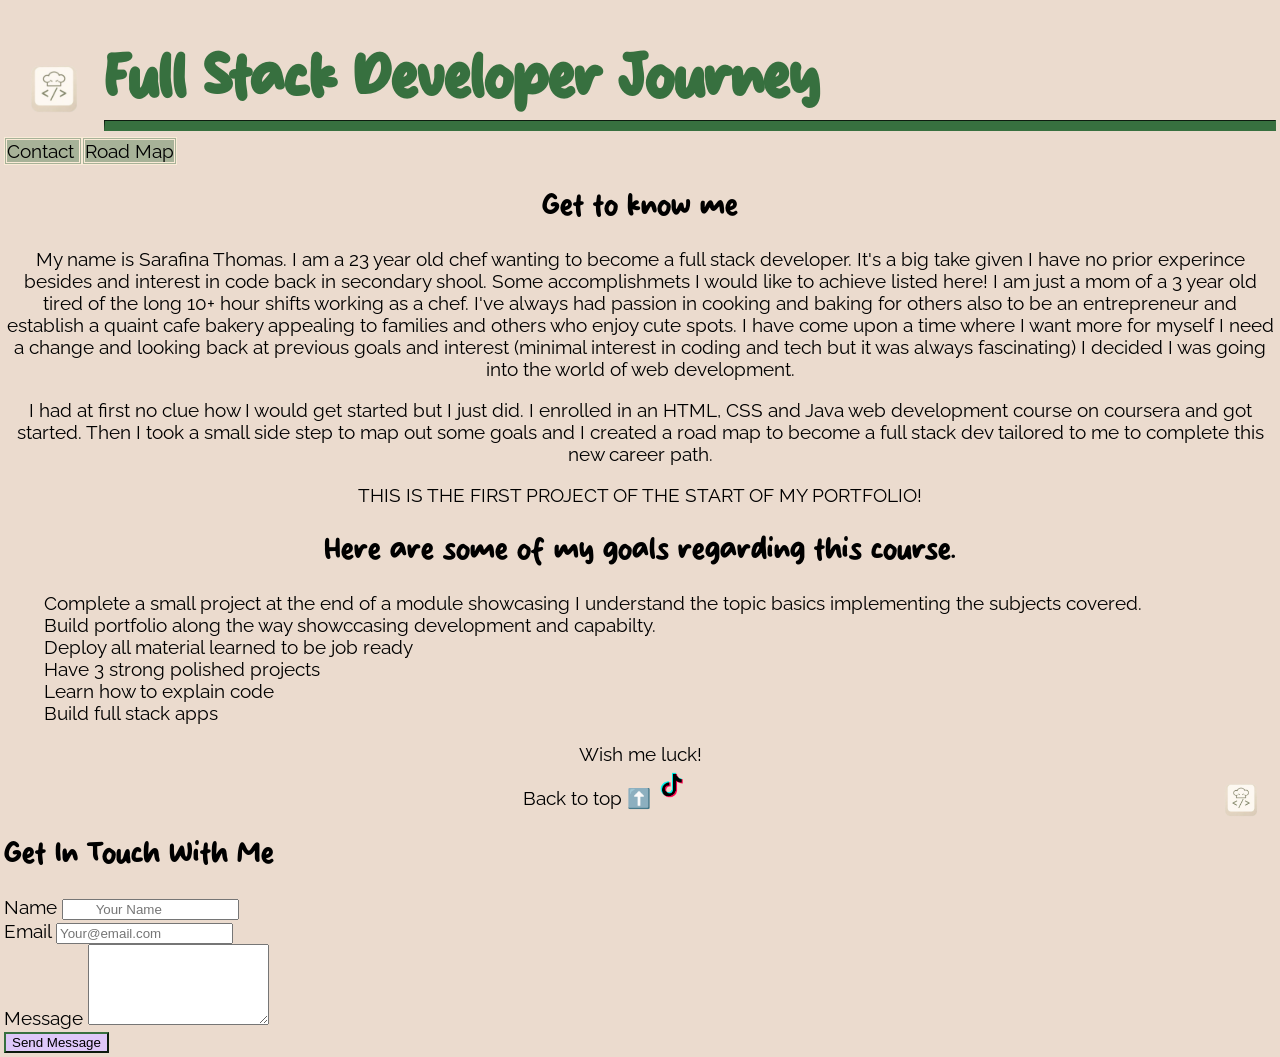
<file: index.html>
<!DOCTYPE html>
<html lang="en">
<head>

	<meta charset="utf-8">
	<meta content="width=device-width initial-scale=1 maximum-scale=4">
	<title> Sarafina's Web Intro</title>
	<link rel="stylesheet" href="style.css">
	<link href="https://fonts.googleapis.com/css2?family=Sue+Ellen+Francisco&family=Raleway:wght@400;700&display=swap" rel="stylesheet">
</head>

<body>
	
	<h1 id="top"> <img src="images/chef.png" height="100" width="100" alt="keycap showing chef hat on top of < / >"> Full Stack Developer Journey</h1>

<hr>
<div id="navbar"> 
	<a id=contactlink href="#contact"> Contact </a>
	<a id="roadmap" href="webdevroadmap.html"> Road Map </a>


</div>
<section id="introduction">
	<h2>
		Get to know me
	</h2>
	<p> My name is Sarafina Thomas. I am a 23 year old chef wanting to become a full stack developer. It's a big take given I have no prior experince besides and interest in code back in secondary shool. Some accomplishmets I would like to achieve listed here! 
		I am just a mom of a 3 year old tired of the long 10+ hour shifts working as a chef. I've always had passion in cooking and baking for others also to be an entrepreneur and establish a quaint cafe bakery appealing to families and others who enjoy cute spots. I have come upon a time where I want more for myself I need a change and looking back at previous goals and interest (minimal interest in coding and tech but it was always fascinating) I decided I was going into the world of web development. 
	</p>
	<p>
		I had at first no clue how I would get started but I just did. I enrolled in an HTML, CSS and Java web development course on coursera and got started. Then I took a small side step to map out some goals and I created a road map to become a full stack dev tailored to me to complete this new career path. 
		</p>
		<div>
			THIS IS THE FIRST PROJECT OF THE START OF MY PORTFOLIO!
		</div>
</section>

<section id="Accomplishments">
<h2> Here are some of my goals regarding this course.  </h2>
	<ul>
		<li>Complete a small project  at the end of a module showcasing I understand the topic basics implementing the subjects covered.</li>
		<li>Build portfolio along the way showccasing development and capabilty.</li>
		<li>Deploy all material learned to be job ready</li>
		<li>Have 3 strong polished projects</li>
		<li>Learn how to explain code</li>
		<li>Build full stack apps</li>
	</ul>
</section>
<div> Wish me luck! </div>
	
	
	<footer> 
		<img src="images/chef.png" height="70" width="70" alt="keycap showing chef hat on top of < / >">
		<a href="#top"> Back to top ⬆️ </a> 
		 <a href=" https://www.tiktok.com/@kitchentocode?is_from_webapp=1&sender_device=pc"><img src="images/tiktok.png" alt= "tiktok logo" height= "40px"> </a> 
		 
		 <section id="contact">	
			<h2>Get In Touch With Me</h2>

			<form action="https://formspree.io/f/mdapowky" method="POST">
			<div>	
			<label for="name">	Name </label>
			<input type="Text" id="name" name="name" placeholder="	Your Name" required>
			</div>
			<div>
			<label for="email">  Email </label>
			<input type="email" id="email" name="email" placeholder="Your@email.com" required>
			</div>
			<div>
			<label for="message"> Message </label>
			<textarea id="Message" name="message" rows="5" placeholder="Say Hello...	" required> </textarea>
			</div>
			<button type="submit"> Send Message </button>

			</form>
			</section>

	</footer>



</body>
</html>
</file>
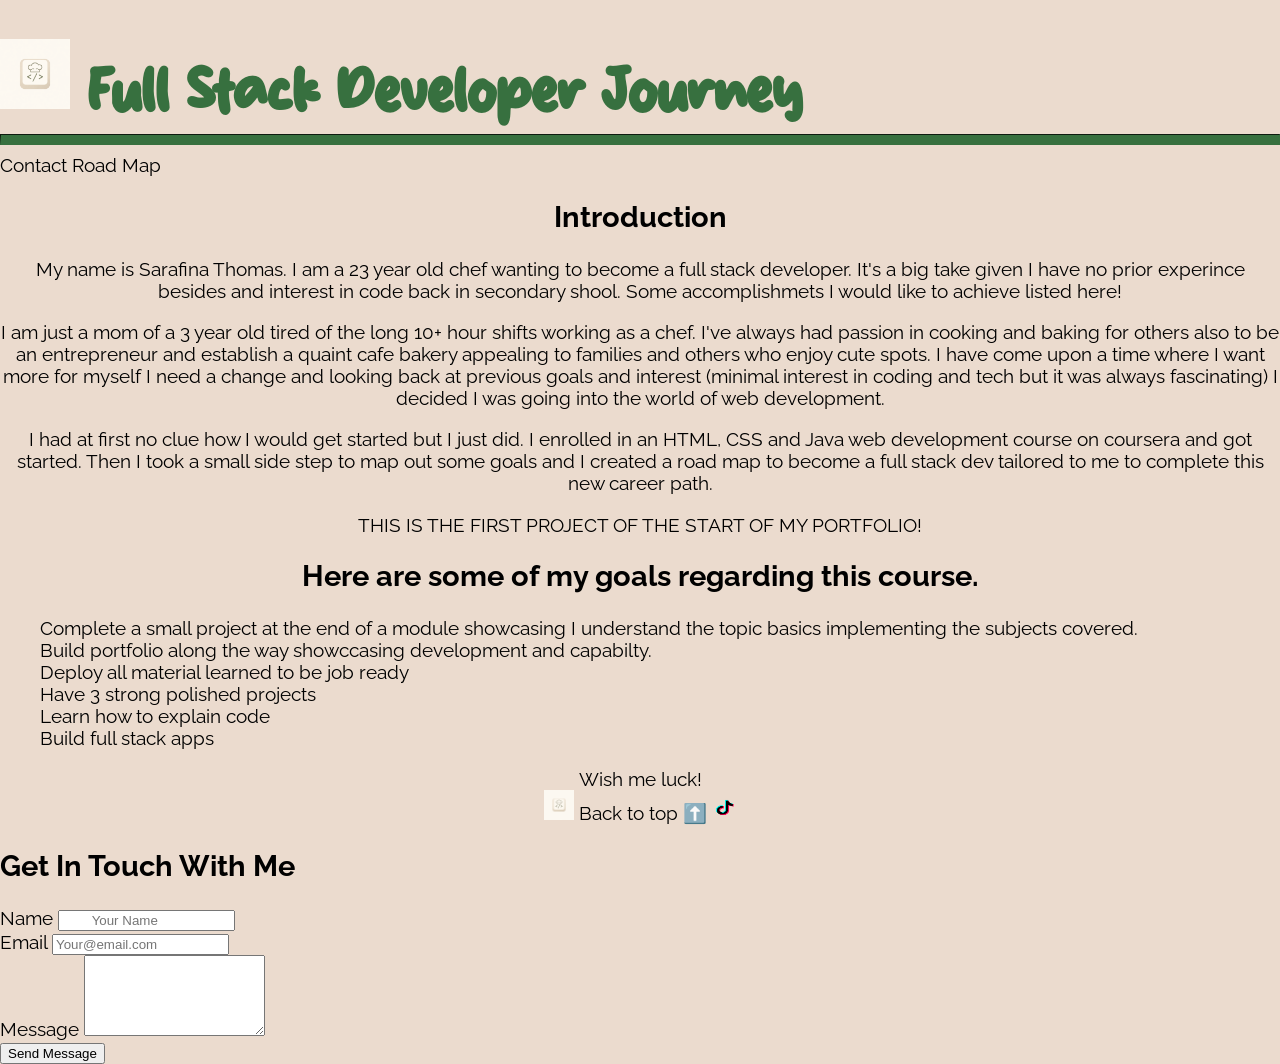
<file: site/index.html>
<!DOCTYPE html>
<html lang="en">
<head>

	<meta charset="utf-8" content="width=device-width initial-scale=1 maximum-scale=4">
	<title> Sarafina's Web Intro</title>
	<link rel="stylesheet" href="style.css">
	<link href="https://fonts.googleapis.com/css2?family=Sue+Ellen+Francisco&family=Raleway:wght@400;700&display=swap" rel="stylesheet">
</head>

<body>
	
	<h1 id="top"> <img src="images/chef.png" height="70" width="70" alt="keycap showing chef hat on top of < / >"> Full Stack Developer Journey</h1>

<hr>
<div id="navbar"> 
	<a href="#contact"> Contact </a>
	<a href="webdevroadmap.html"> Road Map </a>


</div>
<section>
	<h2>
		Introduction
	</h2>
	<p> My name is Sarafina Thomas. I am a 23 year old chef wanting to become a full stack developer. It's a big take given I have no prior experince besides and interest in code back in secondary shool. Some accomplishmets I would like to achieve listed here! 
	</p>
	<p>
		I am just a mom of a 3 year old tired of the long 10+ hour shifts working as a chef. I've always had passion in cooking and baking for others also to be an entrepreneur and establish a quaint cafe bakery appealing to families and others who enjoy cute spots. I have come upon a time where I want more for myself I need a change and looking back at previous goals and interest (minimal interest in coding and tech but it was always fascinating) I decided I was going into the world of web development. 
	</p>
	<p>
		I had at first no clue how I would get started but I just did. I enrolled in an HTML, CSS and Java web development course on coursera and got started. Then I took a small side step to map out some goals and I created a road map to become a full stack dev tailored to me to complete this new career path. 
		</p>
		<div>
			THIS IS THE FIRST PROJECT OF THE START OF MY PORTFOLIO!
		</div>
</section>

	
<h2 id="accomplishments"> Here are some of my goals regarding this course.  </h2>
	<ul>
		<li>Complete a small project  at the end of a module showcasing I understand the topic basics implementing the subjects covered.</li>
		<li>Build portfolio along the way showccasing development and capabilty.</li>
		<li>Deploy all material learned to be job ready</li>
		<li>Have 3 strong polished projects</li>
		<li>Learn how to explain code</li>
		<li>Build full stack apps</li>
	</ul>

<div> Wish me luck! </div>
	
	
	<footer> 
		<img src="images/chef.png" height="30" width="30" alt="keycap showing chef hat on top of < / >">
		<a href="#top"> Back to top ⬆️ </a> 
		 <a href=" https://www.tiktok.com/@kitchentocode?is_from_webapp=1&sender_device=pc"> <img src="images/tiktok.png" height="25" width="25" alt="tiktok logo"> </a> 
		 
		 <section id="contact">	
			<h2>Get In Touch With Me</h2>

			<form action="https://formspree.io/f/mdapowky" method="POST">
			<div>	
			<label for="name">	Name </label>
			<input type="Text" id="name" name="name" placeholder="	Your Name" required>
			</div>
			<div>
			<label for="email">  Email </label>
			<input type="email" id="email" name="email" placeholder="Your@email.com" required>
			</div>
			<div>
			<label for="message"> Message </label>
			<textarea id="Message" name="message" rows="5" placeholder="Say Hello...	" required> </textarea>
			</div>
			<button type="submit"> Send Message </button>

			</form>
			</section>

	</footer>



</body>
</html>
</file>
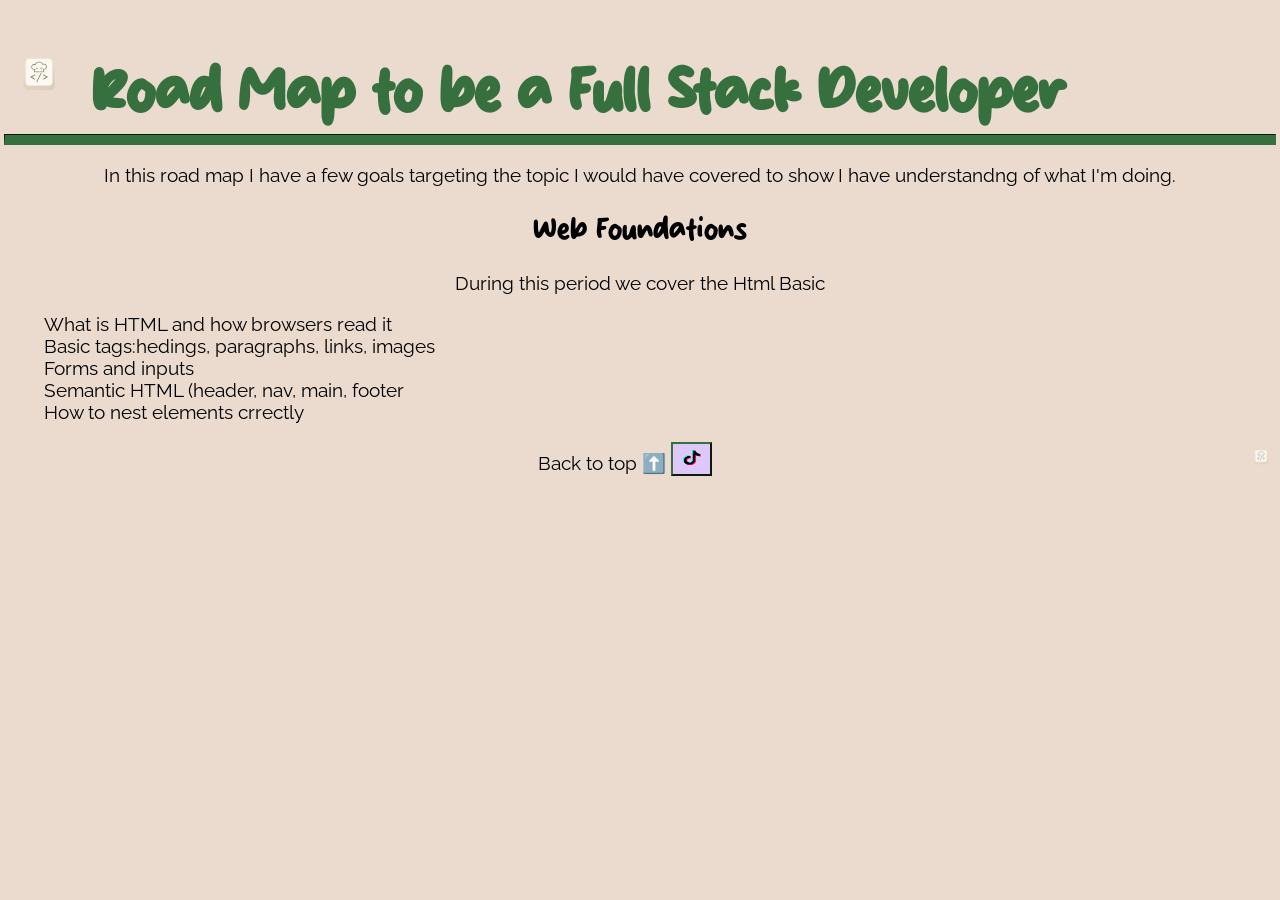
<file: webdevroadmap.html>
<!DOCTYPE html>
<html>
<head>
	<meta charset="utf-8" content="width=device-width initial-scale=1 maximum-scale=4"> 
	<link rel="stylesheet" href="style.css">
	<link href="https://fonts.googleapis.com/css2?family=Sue+Ellen+Francisco&family=Raleway:wght@400;700&display=swap" rel="stylesheet">
	<title>Web Dev Roadmap</title>
</head> 
<body>
<h1> <a href="index.html"> <img src="images/chef.png" height="70" width="70" alt="keycap showing chef hat on top of"> </a>Road Map to be a Full Stack Developer</h1>
<hr>
<p>
	In this road map I have a few goals targeting the topic I would have covered to show I have understandng of what I'm doing. 
</p>
<section id="webfoundations">
	<h2> Web Foundations</h2>
	<p> During this period we cover the Html Basic 
		<ul> 
			<li>What is HTML and how browsers read it</li>
			<li>Basic tags:hedings, paragraphs, links, images</li>
			<li>Forms and inputs</li>
			<li> Semantic HTML (header, nav, main, footer</li>
			<li>How to nest elements crrectly</li>
		</ul>
	</p>
</section>

<footer>
	<img src="images/chef.png" height="30" width="30" alt="keycap showing chef hat on top of < / >">
		<a href="#top"> Back to top ⬆️ </a> 
		 <button> <a href=" https://www.tiktok.com/@kitchentocode?is_from_webapp=1&sender_device=pc"> <img src="images/tiktok.png" height="25" width="25"> </a> </button>
		 
		 <section id="contact">	
</footer>

</body>
</html>
</file>
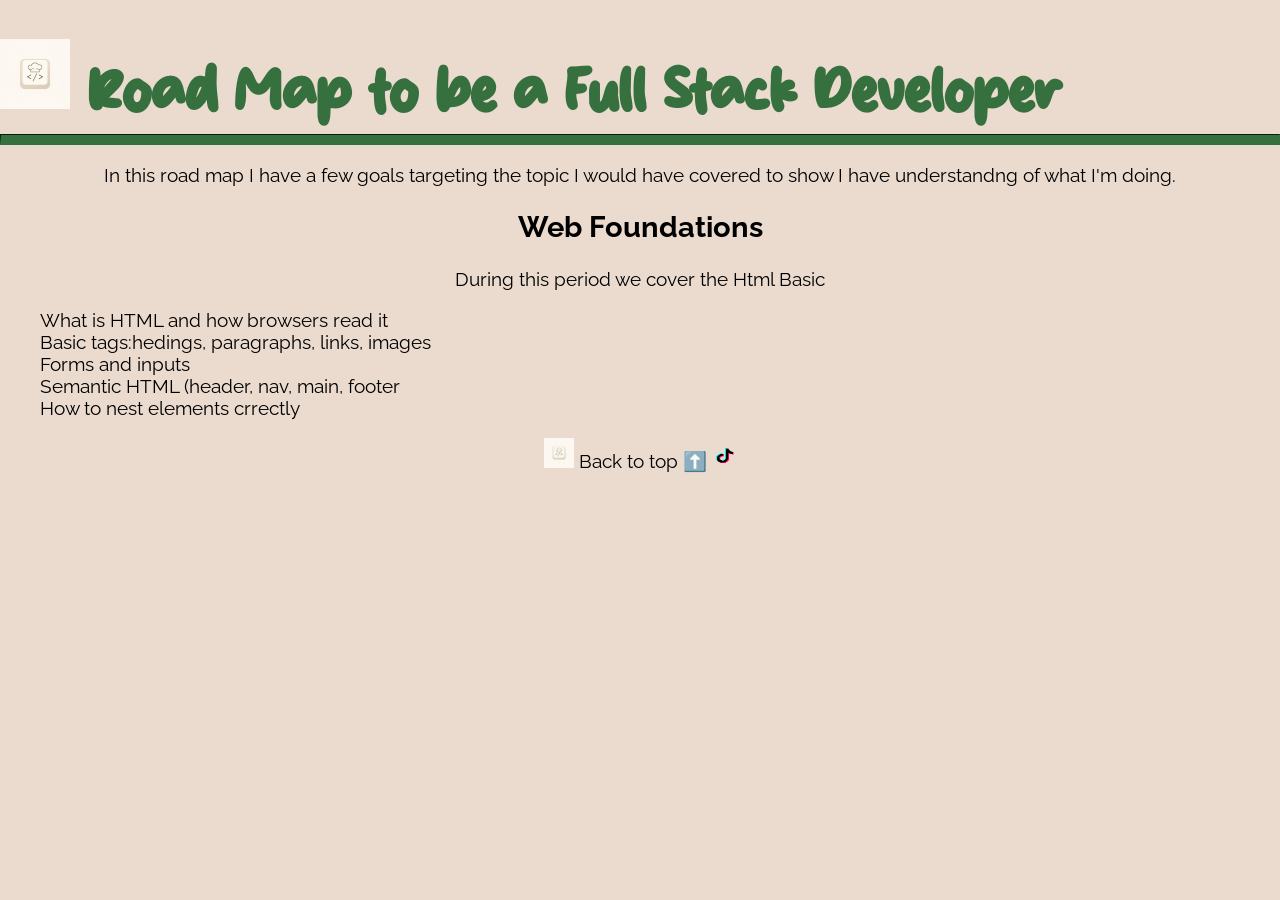
<file: site/webdevroadmap.html>
<!DOCTYPE html>
<html>
<head>
	<meta charset="utf-8" content="width=device-width initial-scale=1 maximum-scale=4"> 
	<link rel="stylesheet" href="style.css">
	<link href="https://fonts.googleapis.com/css2?family=Sue+Ellen+Francisco&family=Raleway:wght@400;700&display=swap" rel="stylesheet">
	<title>Web Dev Roadmap</title>
</head> 
<body>
<h1> <a href="index.html"> <img src="images/chef.png" height="70" width="70" alt="keycap showing chef hat on top of"> </a>Road Map to be a Full Stack Developer</h1>
<hr>
<p>
	In this road map I have a few goals targeting the topic I would have covered to show I have understandng of what I'm doing. 
</p>
<section id="webfoundations">
	<h2> Web Foundations</h2>
	<p> During this period we cover the Html Basic 
		<ul> 
			<li>What is HTML and how browsers read it</li>
			<li>Basic tags:hedings, paragraphs, links, images</li>
			<li>Forms and inputs</li>
			<li> Semantic HTML (header, nav, main, footer</li>
			<li>How to nest elements crrectly</li>
		</ul>
	</p>
</section>

<footer>
	<img src="images/chef.png" height="30" width="30" alt="keycap showing chef hat on top of < / >">
		<a href="#top"> Back to top ⬆️ </a> 
		 <a href=" https://www.tiktok.com/@kitchentocode?is_from_webapp=1&sender_device=pc"> <img src="images/tiktok.png" height="25" width="25"> </a> 
		 
		 <section id="contact">	
</footer>

</body>
</html>
</file>
<file: style.css>
@font-face{ 
	font-family: "sunny script"; 
	src: url('fonts/Sunny Script.otf') format("opentype");
	}

body {
	background-color: rgb(235, 219, 206);
	font-size: 120%;
	list-style: none; 
	text-align: center; 
	font-family: raleway;
	margin: 4px;
	}
#navbar a{
	background-color:#37703f61;
	border-color:antiquewhite;
	border-style:double
}

li{
	text-decoration: none;
	text-align: left;
	list-style: none;
	}

a{ 
	text-decoration: none;
	color: black;
	cursor: pointer;
	}

p { 
	color: black; 
	font-weight: 400;
	}

h1 {
	color: #37703f; 
	font-size: 3em; 
	border-bottom-style: ridge; 
	border: 2px; 
	font-weight: 700; 
	font-family: "Sunny Script";
	text-align: left;
	margin-bottom: 5px;
	}
h2{
	font-family: "Sunny Script";
	font-size: 1.5em;
	font-weight:400;
}

h1>img {
	padding-bottom: 0px;
	border-bottom: 0px;
	margin-bottom: 0px;
	float:inline-start
}



hr {
	margin-top: 0px;
	border-bottom-width: 10px;
	border-color: #37703f;		
	color: #37703f;
	font-weight: bold;
	}

#navbar{ 
	text-align: left;
 	}

 #contact{
 	text-align: left;
	}

footer>img {
	text-align: left;
	border-image: 0px;
}
button{ 
	background-color: #DEC7F9;
	border-color: #37703f;
	border-width: 2px;
	}
#EBDBFF
#accomplishments{
	background-color: #b68cea;
	float: right;
}
footer>img{
	float:inline-end;
}
</file>
<file: site/style.css>
@font-face{ 
	font-family: "sunny script"; 
	src: url('fonts/Sunny Script.otf') format("opentype");
	}

body {
	background-color: rgb(235, 219, 206);
	font-size: 120%;
	list-style: none; 
	text-align: center; 
	font-family: raleway;
	margin: 0px;
	}

li{
	text-decoration: none;
	text-align: left;
	list-style: none;
	}

a{ 
	text-decoration: none;
	color: black;
	}

p { 
	color: black; 
	font-weight: 400;
	}

h1 {
	color: #37703f; 
	font-size: 3em; 
	border-bottom-style: ridge; 
	border: 2px; 
	font-weight: 700; 
	font-family: "Sunny Script";
	text-align: left;
	margin-bottom: 5px;
	}
h1>img {
	padding-bottom: 0px;
	border-bottom: 0px;
	margin-bottom: 0px;
}



hr {
	margin-top: 0px;
	border-bottom-width: 10px;
	border-color: #37703f;		
	color: #37703f;
	font-weight: bold;
	}

#navbar{ 
	text-align: left;
 	}

 #contact{
 	text-align: left;
	}
input{

} 

footer>img {
	text-align: left;
	border-image: 0px;
}
</file>
